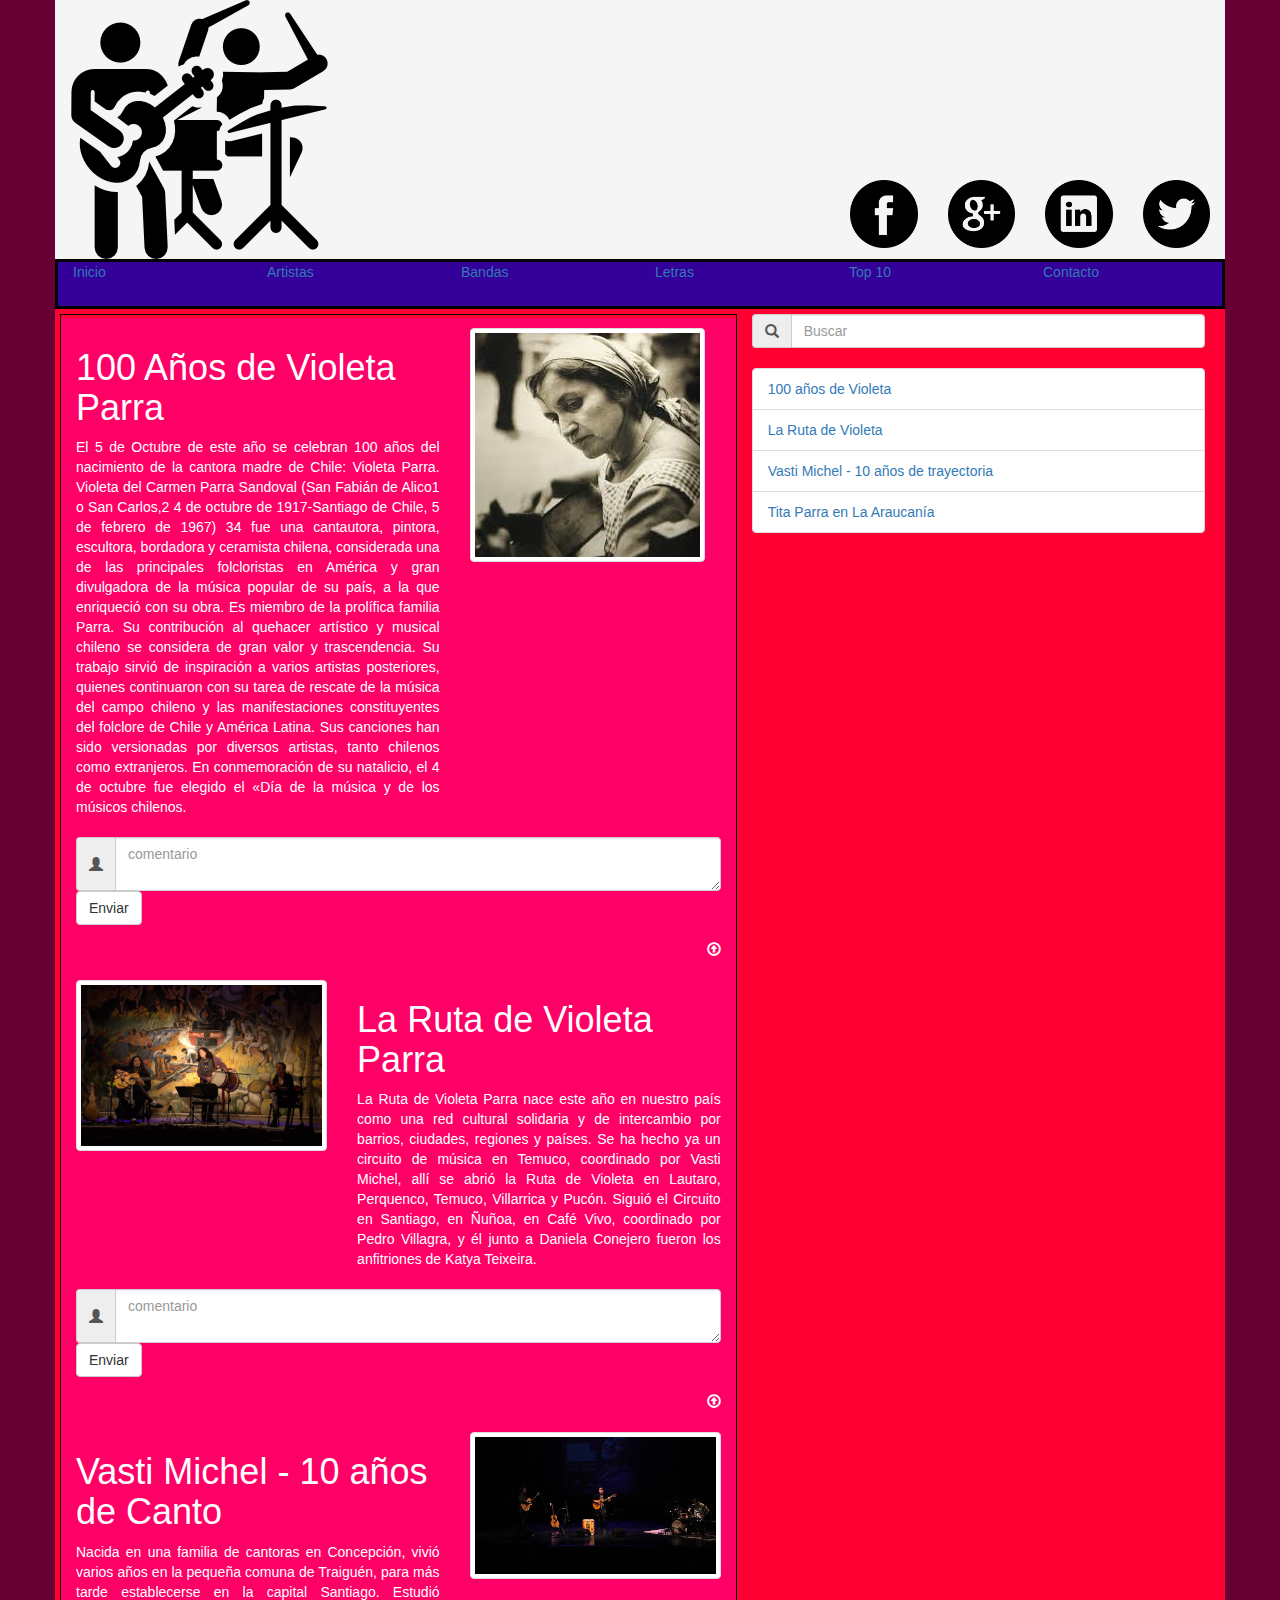
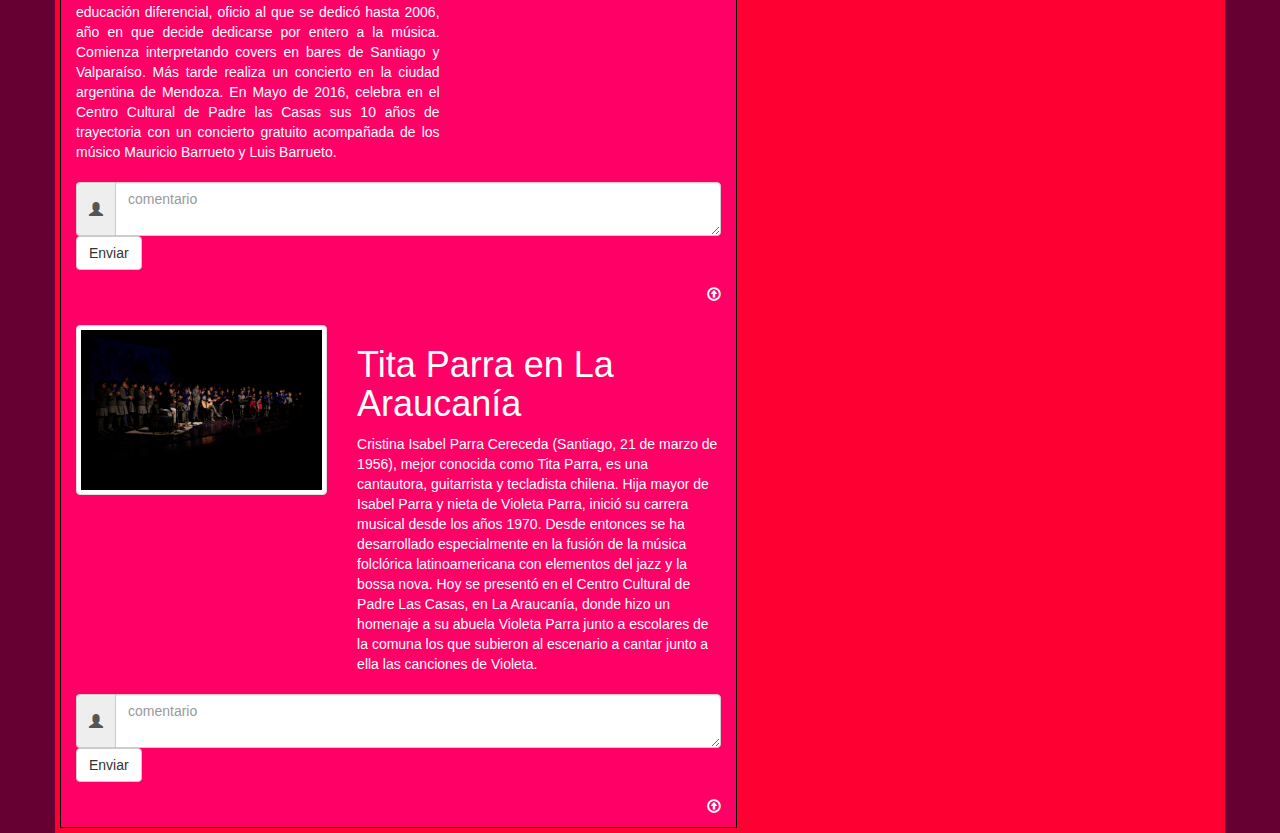
<file: index.html>
<!DOCTYPE html>
<html>
<head>
<title>Blog de Música Chilena</title>
<meta name="generator" content="Bluefish 2.2.7" >
<meta name="viewport" content="width=device-width,user-scalable=no">
<meta name="date" content="2017-09-20T00:41:10-0300" > 
<meta name="copyright" content="">
<meta name="keywords" content=""> 
<meta name="description" content=""> 
<meta name="ROBOTS" content="NOINDEX, NOFOLLOW">
<meta http-equiv="content-type" content="text/html; charset=UTF-8">
<meta http-equiv="content-type" content="application/xhtml+xml; charset=UTF-8"> 
<meta http-equiv="content-style-type" content="text/css">
<meta http-equiv="expires" content="0"> 
<link rel="stylesheet" href="css/bootstrap.min.css">
<link rel="stylesheet" href="css/estilos.css">
</head> 

<body class="blog">

<! CABECERA>

<header class="container" id="cabecera">

 <div class="row" id="contenedor-cabecera"> 
 	
<div class="col-lg-3 col-sm-3 col-xs-3"><img src="iconos/musica.png" alt="Fotografía Ricardo Navia" class="img-responsive logo"></div> 
<div class="col-lg-4 col-lg-offset-5 col-sm-4 col-sm-offset-5 col-xs-12">
<div class="row contenedor-logo-social">
<div class="col-lg-3 col-sm-3 col-xs-2"><a href="http://www.facebook.com" target="_blank"><img src="iconos/111419-glypho/png/facebook-logo-button.png" alt="FB" class="img-responsive logo-social "> </a></div>
<div class="col-lg-3 col-sm-3 col-xs-2"><a href="http://www.google.com" target="_blank"><img src="iconos/111419-glypho/png/google-plus-logo-button.png" alt="G+"  class="img-responsive logo-social"></a></div>
<div class="col-lg-3 col-sm-3 col-xs-2"><a href="http://www.linkedin.com" target="_blank"><img src="iconos/111419-glypho/png/linkedin-logo-button.png" alt="Linkedin" class="img-responsive logo-social "></a></div>
<div class="col-lg-3 col-sm-3 col-xs-2"><a href="http://www.twitter.com" target="_blank"><img src="iconos/111419-glypho/png/twitter-logo-button.png" alt="Twiter"   class="img-responsive logo-social"></a></div>
</div>


</div>

<!div class="col-lg-1 col-sm-1 col-xs-3"><!img src="iconos/111419-glypho/png/google-plus-logo-button.png" alt="G+"  class="img-responsive logo-social"><!/div>
<!div class="col-lg-1 col-sm-1 col-xs-3"><!img src="iconos/111419-glypho/png/linkedin-logo-button.png" alt="Linkedin" class="img-responsive logo-social"><!/div>
<!div class="col-lg-1 col-sm-1 col-xs-3"><!img src="iconos/111419-glypho/png/twitter-logo-button.png" alt="Twiter"   class="img-responsive logo-social"><!/div>

</div>

 
 </header>

<! BARRA DE NAVEGACION>

<nav class="container" id="barra">
<div class="row">
<div class="col-lg-2"><a href="#">Inicio</a></div>
<div class="col-lg-2"><a href="#">Artistas</a></div>
<div class="col-lg-2"><a href="#">Bandas</a></div>
<div class="col-lg-2"><a href="#">Letras</a></div>
<div class="col-lg-2"><a href="#">Top 10</a></div>
<div class="col-lg-2"><a href="#">Contacto</a></div>

</div>
</nav>
		 
<! CONTENIDOS>
		 
 <section class="container"> 
 	<div class="row contenedor-contenidos-principal"> 
 		<!ENTRADAS>
 		<div class="col-lg-7 contenidos">
 		
 			<! ENTRADA 1>
 			<div class="row entrada-blog" id="entrada1"> 			
 				<div class="col-lg-7 texto" > 			
  					<h1 class="titulo-entrada">100 Años de Violeta Parra</h1>
  					<p class="text-justify texto-entrada" >
   El 5 de Octubre de este año se celebran 100 años del nacimiento de la cantora madre de Chile: Violeta Parra.  Violeta del Carmen Parra Sandoval (San Fabián de Alico1​ o San Carlos,2​ 4 de octubre de 1917-Santiago de Chile, 5 de febrero de 1967)   3​4​ fue una cantautora, pintora, escultora, bordadora y ceramista chilena, considerada una de las principales folcloristas en América y gran divulgadora de la música popular de su país, a la que enriqueció con su obra. Es miembro de la prolífica familia Parra.
Su contribución al quehacer artístico y musical chileno se considera de gran valor y trascendencia. Su trabajo sirvió de inspiración a varios artistas posteriores, quienes continuaron con su tarea de rescate de la música del campo chileno y las manifestaciones constituyentes del folclore de Chile y América Latina.
 Sus canciones han sido versionadas por diversos artistas, tanto chilenos como extranjeros. En conmemoración de su natalicio, el 4 de octubre fue elegido el «Día de la música y de los músicos chilenos.
					</p>
				</div>
				<div class="col-lg-5 imagen"> 
					<! IMAGEN>	
					<img src="imagenes/violeta.jpeg" alt="Fotografía Ricardo Navia"  class="img-responsive img-thumbnail">						
				</div>
			</div>
			<div class="row entrada-blog">
				<div class="col-lg-12">
					
					<form action="" role="form">
					<div class="input-group">
					<div class="input-group-addon"><span class="glyphicon glyphicon-user"></span></div>
						<textarea name="area_texto" class="form-control" placeholder="comentario"></textarea>	
					</div>
					<div class="form-group">
						<input type="button" value="Enviar" class="btn btn-default"></textarea>	
					</div>
					</form>	
					<p class="text-right"><a class="texto-entrada glyphicon glyphicon-upload" href="#cabecera"></a></p>							
				</div>	
		</div>		
			
			<! ENTRADA 2>		
		<div class="row entrada-blog" id="entrada2">
			<div class="col-lg-5"> 
					<! IMAGEN>	
					<img src="imagenes/RutaVioleta.jpg"  class="img-thumbnail" alt="Fotografía Ricardo Navia"  class="img-responsive">			
			</div>
 			<div class="col-lg-7"> 			
  					<h1 class="titulo-entrada" >La Ruta de Violeta Parra</h1>
  					<p class="text-justify texto-entrada">
La Ruta de Violeta Parra nace este año en nuestro país como una red cultural solidaria y de intercambio por barrios, ciudades, regiones y países. Se ha hecho ya un circuito de música en Temuco, coordinado por Vasti Michel, allí se abrió la Ruta de Violeta en Lautaro, Perquenco, Temuco, Villarrica y Pucón. Siguió el Circuito en Santiago, en Ñuñoa, en Café Vivo, coordinado por Pedro Villagra, y él junto a Daniela Conejero fueron los anfitriones de Katya Teixeira.
					</p>
			</div>				
		</div>
		<div class="row entrada-blog">
				<div class="col-lg-12">
				
					<form action="" role="form">
					<div class="input-group">
					<div class="input-group-addon"><span class="glyphicon glyphicon-user"></span></div>
						<textarea name="area_texto" class="form-control"  placeholder="comentario"></textarea>	
					</div>
					<div class="form-group">
						<input type="button" value="Enviar" class="btn btn-default"></textarea>	
					</div>
					</form>				
					<p class="text-right"><a class="texto-entrada glyphicon glyphicon-upload" href="#cabecera"></a></p>				
				</div>	
		</div>		
		
		<! ENTRADA 3>
 			<div class="row entrada-blog" id="entrada3"> 			
 				<div class="col-lg-7"> 			
  					<h1 class="titulo-entrada">Vasti Michel - 10 años de Canto</h1>
  					<p class="text-justify texto-entrada">
  Nacida en una familia de cantoras en Concepción, vivió varios años en la pequeña comuna de Traiguén, para más tarde establecerse en la capital Santiago. Estudió educación diferencial, oficio al que se dedicó hasta 2006, año en que decide dedicarse por entero a la música. Comienza interpretando covers en bares de Santiago y Valparaíso. Más tarde realiza un concierto en la ciudad argentina de Mendoza.
  En Mayo de 2016, celebra en el Centro Cultural de Padre las Casas sus 10 años de trayectoria con un concierto gratuito acompañada de los músico Mauricio Barrueto y Luis Barrueto.
					</p>
				</div>
				<div class="col-lg-5"> 
					<! IMAGEN>	
					<img src="imagenes/vastimichel.jpg"  class="img-thumbnail" alt="Fotografía Ricardo Navia"  class="img-responsive">						
				</div>
			</div>
			<div class="row entrada-blog">
				<div class="col-lg-12">
				
					<form action="" role="form">
					<div class="input-group">
					<div class="input-group-addon"><span class="glyphicon glyphicon-user"></span></div>
						<textarea name="area_texto" class="form-control"  placeholder="comentario"></textarea>	
					</div>
					<div class="form-group">
						<input type="button" value="Enviar" class="btn btn-default"></textarea>	
					</div>
					</form>
					<p class="text-right"><a class="texto-entrada glyphicon glyphicon-upload" href="#cabecera"></a></p>								
				</div>	
		</div>		
			
			<! ENTRADA 4>		
		<div class="row entrada-blog" id="entrada4">
			<div class="col-lg-5"> 
					<! IMAGEN>	
					<img src="imagenes/titaparra.jpg"  class="img-thumbnail" alt="Fotografía Ricardo Navia"  class="img-responsive">			
			</div>
 			<div class="col-lg-7"> 			
  					<h1 class="titulo-entrada">Tita Parra en La Araucanía</h1>
  					<p class="text-jusitfy texto-entrada">
   Cristina Isabel Parra Cereceda (Santiago, 21 de marzo de 1956), mejor conocida como Tita Parra, es una cantautora, guitarrista y tecladista chilena. Hija mayor de Isabel Parra y nieta de Violeta Parra, inició su carrera musical desde los años 1970. Desde entonces se ha desarrollado especialmente en la fusión de la música folclórica latinoamericana con elementos del jazz y la bossa nova.
   Hoy se presentó en el Centro Cultural de Padre Las Casas, en La Araucanía, donde hizo un homenaje a su abuela Violeta Parra junto a escolares de la comuna los que subieron al escenario a cantar junto a ella las canciones de Violeta.
					</p>
			</div>				
		</div>
						
		<div class="row entrada-blog">
				<div class="col-lg-12">
				
					<form action="" role="form">
					<div class="input-group">
					<div class="input-group-addon"><span class="glyphicon glyphicon-user"></span></div>
						<textarea name="area_texto" class="form-control"  placeholder="comentario"></textarea>	
					</div>
					<div class="form-group">
						<input type="button" value="Enviar" class="btn btn-default"></textarea>	
					</div>
					</form>
					<p class="text-right"><a class="texto-entrada glyphicon glyphicon-upload" href="#cabecera"></a></p>								
				</div>	
		</div>		
			
			
		</div>
		
		<!BUSCADOR>
		<div class="col-lg-5">
			
			<div class="input-group">
				<div class="input-group-addon"><span class="glyphicon glyphicon-search"></span></div>				
				<input type="text" id="Nombre" name="nombre" placeholder="Buscar" class="form-control">		
				</div>	<br>
				
			<ul class="list-group">
			<li class="list-group-item"><a href="#entrada1">100 años de Violeta</a>	</li>	
			<li class="list-group-item"><a href="#entrada2">La Ruta de Violeta</a>		</li>	
			<li class="list-group-item"><a href="#entrada3">Vasti Michel - 10 años de trayectoria</a>	</li>	
			<li class="list-group-item"><a href="#entrada4">Tita Parra en La Araucanía</a>		</li>		
			</ul>
			
					
		</div>
	</div>
</section>
</body>
</html>
</file>
<file: css/estilos.css>
.blog {
background-color: #660033;
}

/*ESTILOS CABECERA*/

#contenedor-cabecera {
background-color: whitesmoke;
}

.contenedor-logo-social {
margin-top: 50%;
}

/*ESTILOS BARRA DE NAVEGACIÓN*/

#barra {
background-color: #330099;
height: 50px;
border: 3px solid black;
}

/*ESTILOS CONTENIDOS*/

.contenedor-contenidos-principal {
background-color: #ff0033;
padding: 5px 5px;
}

.contenidos {
border: solid 1px black;
padding-top: 3px;
}

.entrada-blog {
background-color: #ff0066;
padding-top: 10px;
}

.texto-entrada {
color: white;
}

.titulo-entrada {
color: white;
}


@media (max-width:1200px){
#barra {
height: 100%;
}
}
@media (max-width:768px){
.contenedor-logo-social{
margin-top: 0;
}
#barra {
height: 100%;
}
}
</file>
